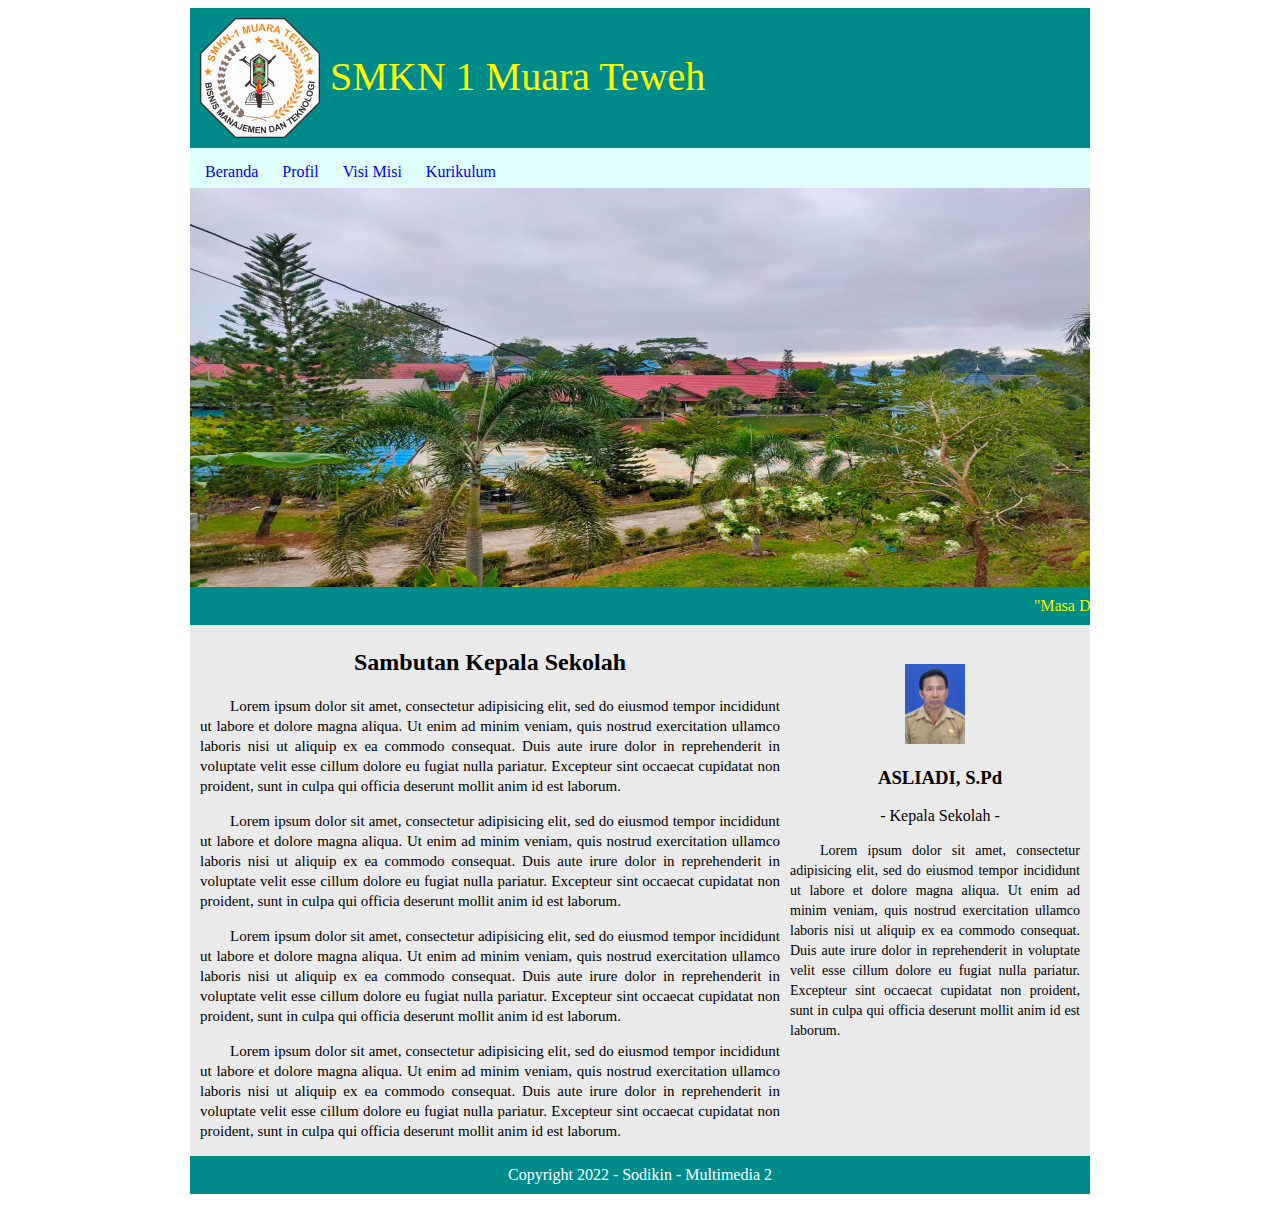
<file: index.html>
<!DOCTYPE html>
<html>
<head>
	<meta charset="utf-8">
	<meta name="viewport" content="width=device-width, initial-scale=1">
	<title>SMKN 1 MUARA TEWEH</title>
	<link rel="stylesheet" type="text/css" href="style1.css">
</head>
<body>
	<div class="container">
		<header>
			<img src="gambar/logo_smk.png">
			<p>SMKN 1 Muara Teweh</p>
		</header>

		<nav>
			<a href="#">Beranda</a>
			<a href="#">Profil</a>
			<a href="#">Visi Misi</a>
			<a href="#">Kurikulum</a>
		</nav>

		<img src="gambar/hero.jpeg">

		<marquee>"Masa Depan Indonesia ditentukan oleh keunggulan sumber daya manusia Indonesia yang memiliki nilai budaya, memahami dan menguasai mekanisme pengembangan serta penerapan ilmu pengetahuan dan teknologi". BJ Habibie</marquee>

		<!--bagian konten, bagian ini terdiri dari main dan sidebar -->
		<div class="content">
			<main>
			<h2>Sambutan Kepala Sekolah</h2>
				<p>Lorem ipsum dolor sit amet, consectetur adipisicing elit, sed do eiusmod
				tempor incididunt ut labore et dolore magna aliqua. Ut enim ad minim veniam,
				quis nostrud exercitation ullamco laboris nisi ut aliquip ex ea commodo
				consequat. Duis aute irure dolor in reprehenderit in voluptate velit esse
				cillum dolore eu fugiat nulla pariatur. Excepteur sint occaecat cupidatat non
				proident, sunt in culpa qui officia deserunt mollit anim id est laborum.</p>

				<p>Lorem ipsum dolor sit amet, consectetur adipisicing elit, sed do eiusmod
				tempor incididunt ut labore et dolore magna aliqua. Ut enim ad minim veniam,
				quis nostrud exercitation ullamco laboris nisi ut aliquip ex ea commodo
				consequat. Duis aute irure dolor in reprehenderit in voluptate velit esse
				cillum dolore eu fugiat nulla pariatur. Excepteur sint occaecat cupidatat non
				proident, sunt in culpa qui officia deserunt mollit anim id est laborum.</p>

				<p>Lorem ipsum dolor sit amet, consectetur adipisicing elit, sed do eiusmod
				tempor incididunt ut labore et dolore magna aliqua. Ut enim ad minim veniam,
				quis nostrud exercitation ullamco laboris nisi ut aliquip ex ea commodo
				consequat. Duis aute irure dolor in reprehenderit in voluptate velit esse
				cillum dolore eu fugiat nulla pariatur. Excepteur sint occaecat cupidatat non
				proident, sunt in culpa qui officia deserunt mollit anim id est laborum.</p>

				<p>Lorem ipsum dolor sit amet, consectetur adipisicing elit, sed do eiusmod
				tempor incididunt ut labore et dolore magna aliqua. Ut enim ad minim veniam,
				quis nostrud exercitation ullamco laboris nisi ut aliquip ex ea commodo
				consequat. Duis aute irure dolor in reprehenderit in voluptate velit esse
				cillum dolore eu fugiat nulla pariatur. Excepteur sint occaecat cupidatat non
				proident, sunt in culpa qui officia deserunt mollit anim id est laborum.
			</p>
			</main>
			<aside>
				<img src="gambar/kepsek.jpg">
				<h3>ASLIADI, S.Pd</h3>
				<p>- Kepala Sekolah -</p>
				<p class="sambutan">Lorem ipsum dolor sit amet, consectetur adipisicing elit, sed do eiusmod
				tempor incididunt ut labore et dolore magna aliqua. Ut enim ad minim veniam,
				quis nostrud exercitation ullamco laboris nisi ut aliquip ex ea commodo
				consequat. Duis aute irure dolor in reprehenderit in voluptate velit esse
				cillum dolore eu fugiat nulla pariatur. Excepteur sint occaecat cupidatat non
				proident, sunt in culpa qui officia deserunt mollit anim id est laborum.</p>
			</aside>
		</div>

		<footer>
			<p>Copyright 2022 - Sodikin - Multimedia 2</p>
		</footer>
</div>
</body>
</html>
</file>
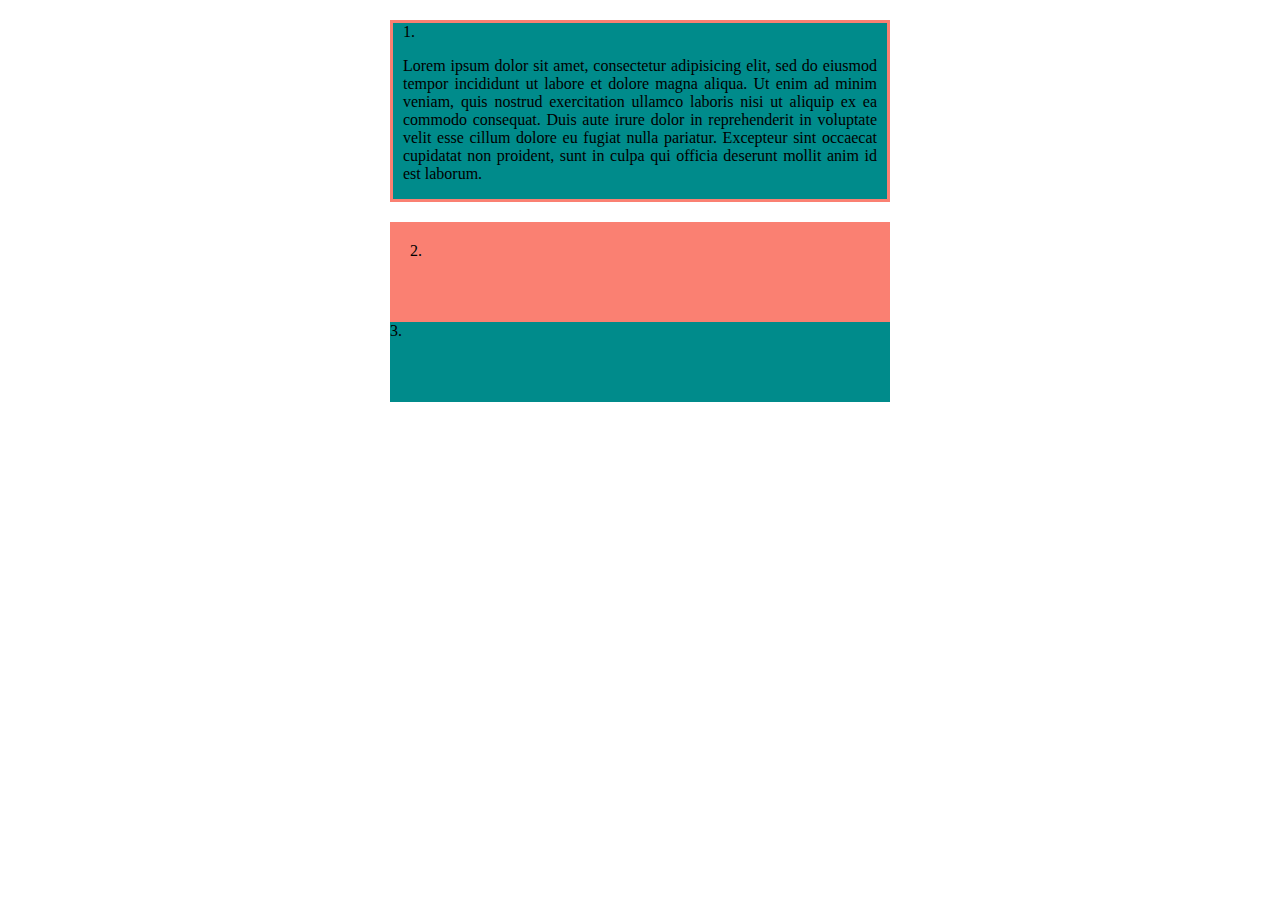
<file: box_model.html>
<!DOCTYPE html>
<html>
<head>
	<meta charset="utf-8">
	<meta name="viewport" content="width=device-width, initial-scale=1">
	<title>Coba Box Model</title>
	<link rel="stylesheet" type="text/css" href="style.css">
</head>
<body>
<div class="kotak1">1.<p>Lorem ipsum dolor sit amet, consectetur adipisicing elit, sed do eiusmod
tempor incididunt ut labore et dolore magna aliqua. Ut enim ad minim veniam,
quis nostrud exercitation ullamco laboris nisi ut aliquip ex ea commodo
consequat. Duis aute irure dolor in reprehenderit in voluptate velit esse
cillum dolore eu fugiat nulla pariatur. Excepteur sint occaecat cupidatat non
proident, sunt in culpa qui officia deserunt mollit anim id est laborum.</p></div>
<div class="kotak2">2.</div>
<div class="kotak3">3.</div>
</body>
</html>
</file>
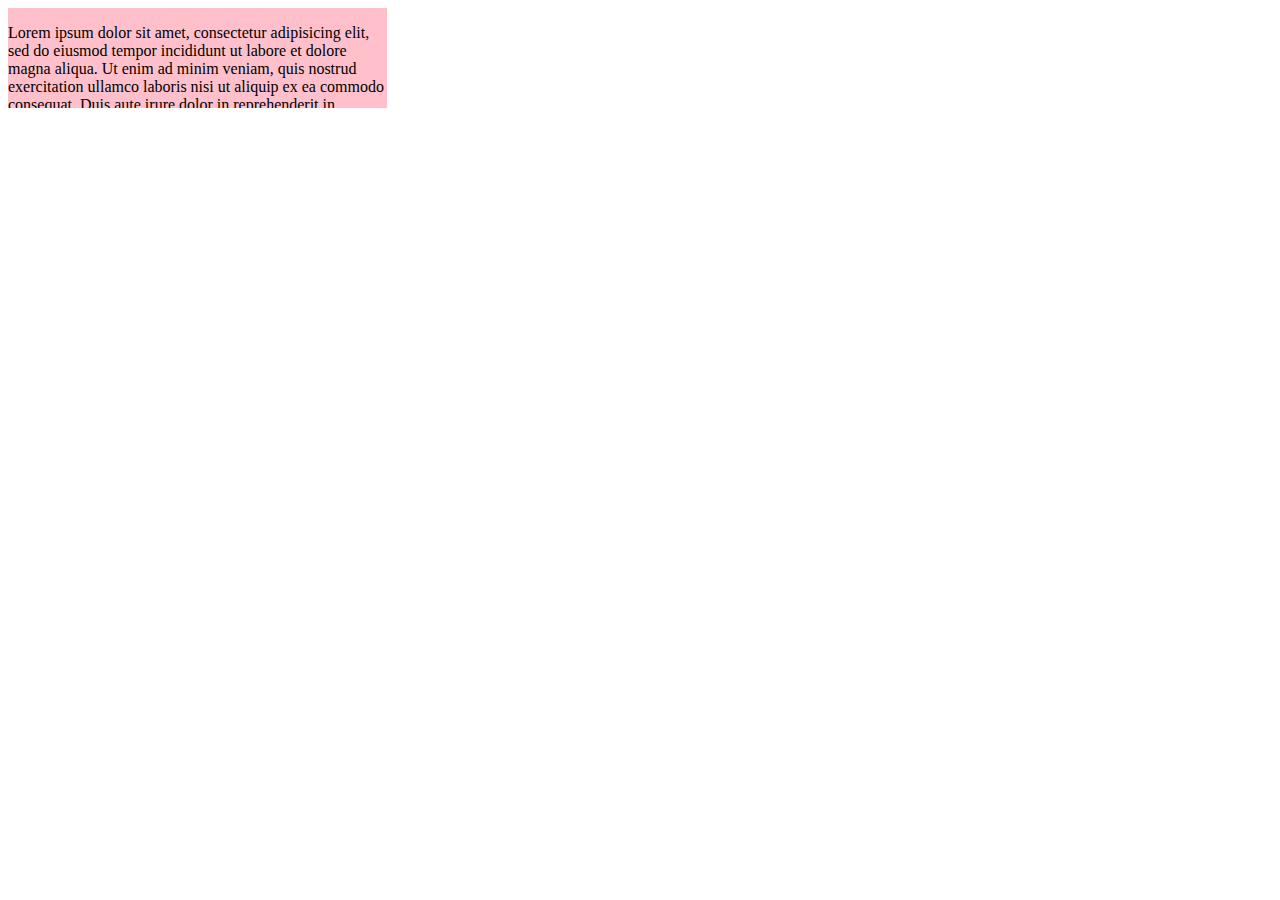
<file: dimensi_overflow.html>
<!DOCTYPE html>
<html>
<head>
	<meta charset="utf-8">
	<meta name="viewport" content="width=device-width, initial-scale=1">
	<title>Coba Dimensi & Overflow</title>
	<style type="text/css">
		.kotak {
			width: 30%;
			height: 100px;
			background-color: pink;
			overflow: scroll;
		}
	</style>
</head>
<body>
	<div class="kotak">
		<p>Lorem ipsum dolor sit amet, consectetur adipisicing elit, sed do eiusmod
		tempor incididunt ut labore et dolore magna aliqua. Ut enim ad minim veniam,
		quis nostrud exercitation ullamco laboris nisi ut aliquip ex ea commodo
		consequat. Duis aute irure dolor in reprehenderit in voluptate velit esse
		cillum dolore eu fugiat nulla pariatur. Excepteur sint occaecat cupidatat non
		proident, sunt in culpa qui officia deserunt mollit anim id est laborum.</p>
	</div>

</body>
</html>
</file>
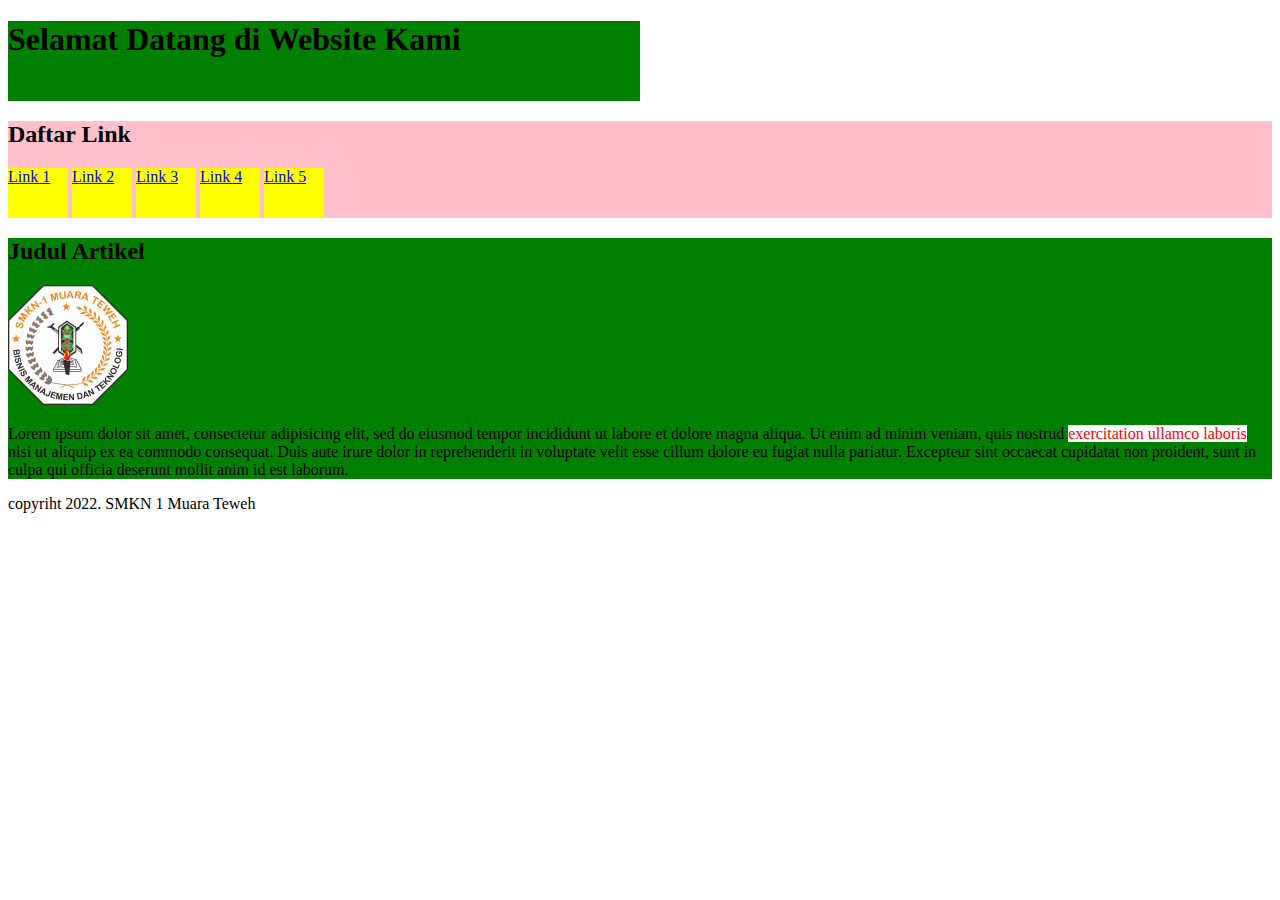
<file: display.html>
<!DOCTYPE html>
<html>
<head>
	<meta charset="utf-8">
	<meta name="viewport" content="width=device-width, initial-scale=1">
	<title>Display</title>
	<style type="text/css">
		.navigasi {
			background-color: pink; 
		}
		.main {
			background-color: green;
		}
		span {
			color: red;
			background-color: white;
		}
		a {
			background-color: yellow;
			height: 50px;
			width: 60px;
			display: inline-block;
		}
		.header {
			background-color: green;
			height: 80px;
			width: 50%;
		}
	</style>
</head>
<body>

<div class="header">
	<h1>Selamat Datang di Website Kami</h1>
</div>

<div class="navigasi">
	<h2>Daftar Link</h2>
	<a href="#">Link 1</a>
	<a href="#">Link 2</a>
	<a href="#">Link 3</a>
	<a href="#">Link 4</a>
	<a href="#">Link 5</a>
</div>

<div class="main">
	<h2>Judul Artikel</h2>
	<img src="gambar/logo_smk.png">
	<p>Lorem ipsum dolor sit amet, consectetur adipisicing elit, sed do eiusmod
	tempor incididunt ut labore et dolore magna aliqua. Ut enim ad minim veniam,
	quis nostrud <span>exercitation ullamco laboris</span> nisi ut aliquip ex ea commodo
	consequat. Duis aute irure dolor in reprehenderit in voluptate velit esse
	cillum dolore eu fugiat nulla pariatur. Excepteur sint occaecat cupidatat non
	proident, sunt in culpa qui officia deserunt mollit anim id est laborum.</p>
</div>

<div class="footer">
	<p>copyriht 2022. SMKN 1 Muara Teweh</p>
</div>
</body>
</html>
</file>
<file: style1.css>
.container {
	width: 900px;
	margin: auto;
	background-color: #eaeaea;
	box-sizing: border-box;
}

header {
	background-color: darkcyan;
	overflow: auto;
}

header img {
	padding: 10px;
	float: left;
}

header p {
	color: yellow;
	font-size: 40px;
	font-family: Futura Md BT;
	padding-top: 5px;
}

nav	{
	background-color: lightcyan;
	height: 30px;
	padding: 5px;
}

nav a {
	padding: 10px;
	text-decoration: none;
	display: inline-block;
	font-family: Century Gothic;
}

nav a:hover {
	background-color: darkcyan;
	color: yellow;
}

marquee {
	background-color: darkcyan;
	color: yellow;
	padding: 10px;
	margin-top: -5px;
	font-family: Century Gothic;
}

main {
	width: 600px;
	float: left;
}

main2 { 
text-align: center;
text-decoration: underline;
 }

 main p {
 	font-size: 15px;
 	text-indent: 30px;
 	text-align: justify;
 	padding: 0 10px;
 	line-height: 20px;
 }

 aside img {
 	width: 60px;
 	height: 80px;
 	padding-left: 115px;
 	padding-top: 35px;
 }

 h3, aside p {
 	text-align: center;
 }

 aside .sambutan {
 	text-align: justify;
 	text-indent: 30px;
 	font-size: 14px;
 	padding-right: 10px;
 	line-height: 20px;
 }

 footer p {
 	color: white;
 	text-align: center;
 	padding: 10px;
 }

h2 {
	text-align: center;
}

footer {
	background-color: darkcyan;
	clear:  both;
}
</file>
<file: style.css>
div {
	width: 500px;
	box-sizing: border-box;
}
.kotak1 {
	background-color: darkcyan;
	margin: 20px auto;
	padding-left: 10px;
	padding-right: 10px;
	border: 3px solid salmon;
}
.kotak1 p {
	text-align: justify;
	font-family: Century Gothic;
}
.kotak2 {
	background-color: salmon;
	height: 100px;
	margin-top: 15px;
	margin: auto;
	padding: 20px;
	border: 5px solid balck;
}
.kotak3 {
	background-color: darkcyan;
	height: 80px;
	margin: auto;
}
</file>
